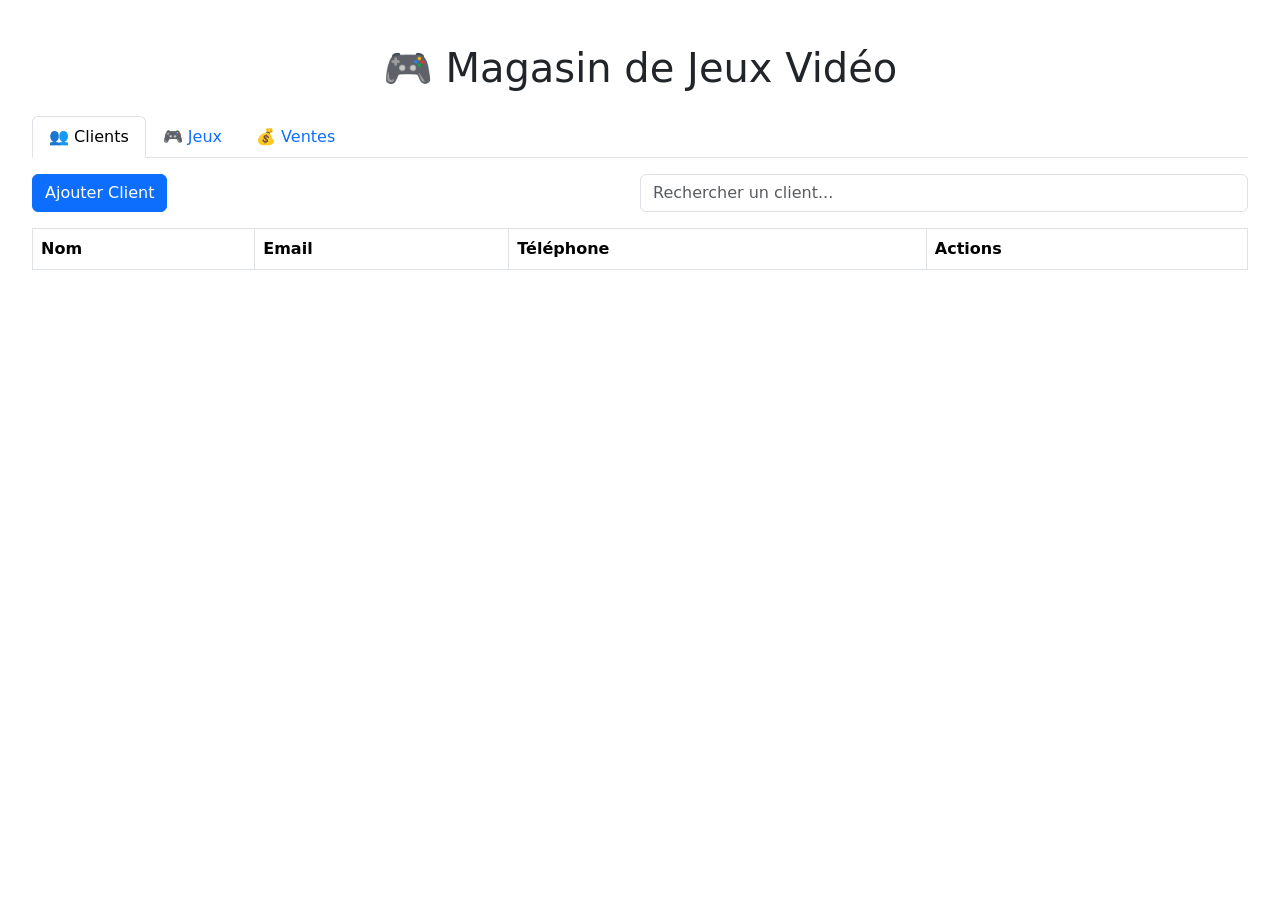
<file: native-spa/index.html>
<!DOCTYPE html>
<html lang="fr">
  <head>
    <meta charset="UTF-8" />
    <title>Magasin de Jeux Vidéo</title>
    <link
      rel="stylesheet"
      href="https://cdn.jsdelivr.net/npm/bootstrap@5.3.0/dist/css/bootstrap.min.css"
    />
    <link rel="stylesheet" href="css/styles.css" />
  </head>
  <body>
    <div id="root"></div>

    <!-- Bootstrap JS Bundle -->
    <script src="./js/utils/bootstrap.bundle.min.js"></script>
    <!-- Main JS Module -->
    <script type="module" src="js/main.js"></script>
  </body>
</html>
</file>
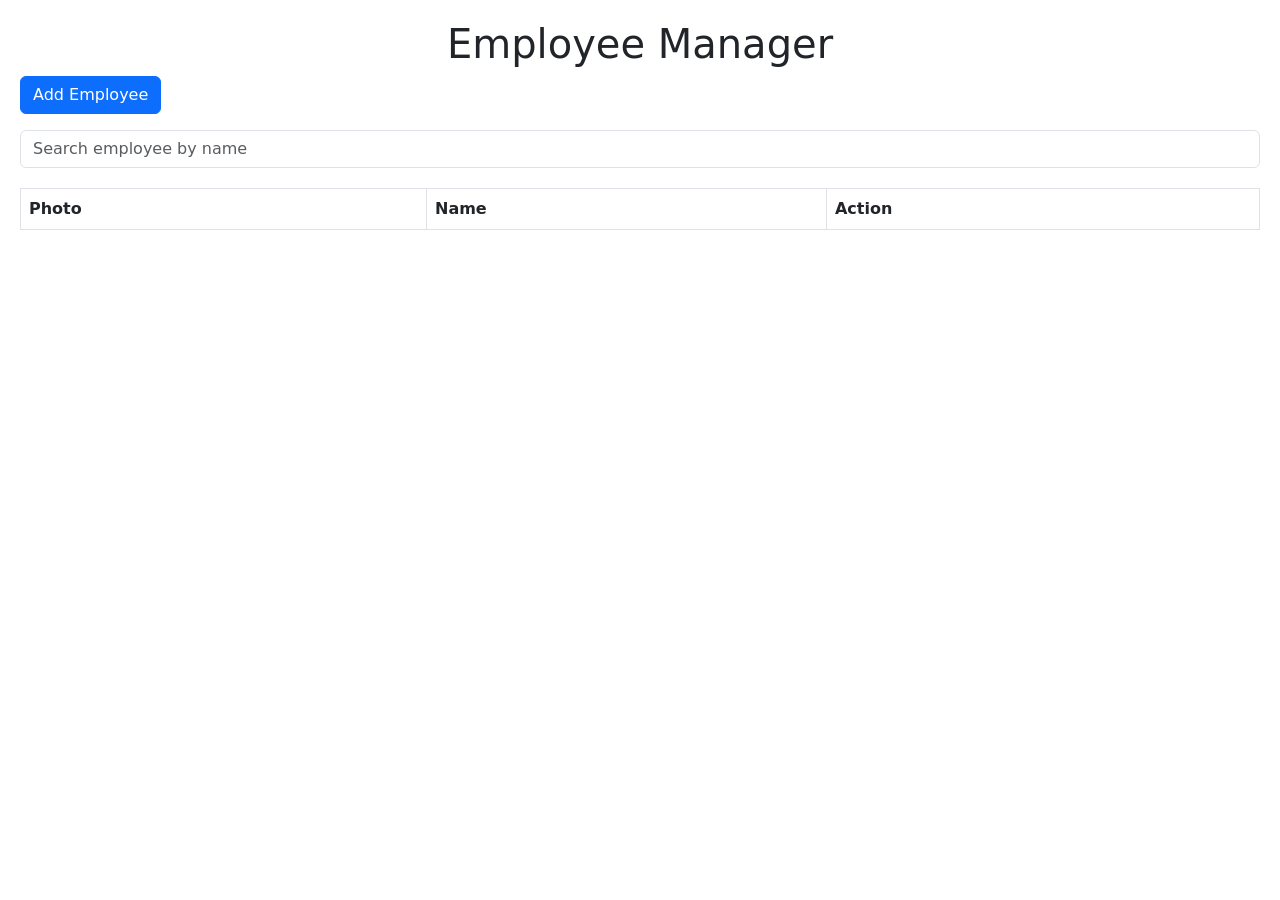
<file: with-jquery/index.html>
<!DOCTYPE html>
<html lang="en">
  <head>
    <meta charset="UTF-8" />
    <title>Employee Manager</title>
    <link rel="stylesheet" href="./css/bootstrap.min.css" />
    <script src="./js/jquery-3.6.0.min.js"></script>
    <script src="./js/bootstrap.bundle.min.js"></script>
    <script src="./js/service.js"></script>

    <style>
      body {
        padding: 20px;
      }
      .employee-list {
        margin-top: 20px;
      }
      .img-thumbnail {
        width: 60px;
        height: 60px;
        object-fit: cover;
      }
    </style>
  </head>
  <body>
    <h1 class="text-center">Employee Manager</h1>
    <!-- Toast container -->
    <div class="position-fixed bottom-0 end-0 p-3" style="z-index: 1055">
      <div
        id="liveToast"
        class="toast"
        role="alert"
        aria-live="assertive"
        aria-atomic="true"
      >
        <div class="toast-header">
          <strong class="me-auto">Notification</strong>
          <button
            type="button"
            class="btn-close"
            data-bs-dismiss="toast"
            aria-label="Close"
          ></button>
        </div>
        <div class="toast-body">Hello, this is a toast message!</div>
      </div>
    </div>
    <!-- Edit Employee Modal -->
    <div class="modal fade" id="editModal" tabindex="-1" aria-hidden="true">
      <div class="modal-dialog">
        <form id="editForm" class="modal-content">
          <div class="modal-header">
            <h5 class="modal-title">Edit Employee</h5>
            <button
              type="button"
              class="btn-close"
              data-bs-dismiss="modal"
            ></button>
          </div>
          <div class="modal-body">
            <input type="hidden" id="editId" />
            <div class="mb-3">
              <label class="form-label">Name</label>
              <input type="text" id="editName" class="form-control" />
            </div>
            <div class="mb-3">
              <label class="form-label">Email</label>
              <input type="email" id="editEmail" class="form-control" />
            </div>
            <div class="mb-3">
              <label class="form-label">Password</label>
              <input type="password" id="editPassword" class="form-control" />
              <span>Keep it empty if you don't want to change it</span>
            </div>
          </div>
          <div class="modal-footer">
            <button class="btn btn-primary" type="submit">Save Changes</button>
          </div>
        </form>
      </div>
    </div>

    <!-- Augment Salary Modal -->
    <div class="modal fade" id="salaryModal" tabindex="-1" aria-hidden="true">
      <div class="modal-dialog">
        <form id="salaryForm" class="modal-content">
          <div class="modal-header">
            <h5 class="modal-title">Augment Salary</h5>
            <button
              type="button"
              class="btn-close"
              data-bs-dismiss="modal"
            ></button>
          </div>
          <div class="modal-body">
            <input type="hidden" id="salaryId" />
            <p><strong>Name:</strong> <span id="salaryName"></span></p>
            <p>
              <strong>Current Salary:</strong>
              <span id="currentSalary"></span> MAD
            </p>
            <div class="mb-3">
              <label class="form-label">New Salary</label>
              <input type="number" id="augmentation" class="form-control" />
            </div>
          </div>
          <div class="modal-footer">
            <button class="btn btn-success" type="submit">Update Salary</button>
          </div>
        </form>
      </div>
    </div>

    <!-- Single Employee Modal -->
    <div
      class="modal fade"
      id="employeeShowModal"
      tabindex="-1"
      aria-hidden="true"
    >
      <div class="modal-dialog">
        <div class="modal-content">
          <div class="modal-header">
            <h5 class="modal-title" id="employeeName"></h5>
            <button
              type="button"
              class="btn-close"
              data-bs-dismiss="modal"
            ></button>
          </div>
          <div class="modal-body">
            <div>
              <div
                id="employeePhoto"
                style="display: flex; justify-content: center"
              ></div>
            </div>
            <p><strong>Id</strong> <span id="employeeId"></span></p>
            <p><strong>Email</strong> <span id="employeeEmail"></span></p>
            <p>
              <strong>Current Salary</strong>
              <span id="employeeSalary"></span> MAD
            </p>
          </div>
        </div>
      </div>
    </div>

    <!-- Add Employee Button -->
    <button
      class="btn btn-primary"
      data-bs-toggle="modal"
      data-bs-target="#employeeModal"
    >
      Add Employee
    </button>

    <!-- Search -->
    <div class="my-3">
      <input
        type="text"
        id="searchInput"
        class="form-control"
        placeholder="Search employee by name"
      />
    </div>

    <!-- Employee Table -->
    <table class="table table-bordered employee-list">
      <thead>
        <tr>
          <th>Photo</th>
          <th>Name</th>
          <th>Action</th>
        </tr>
      </thead>
      <tbody id="employeeTable"></tbody>
    </table>

    <!-- Add Employee Modal -->
    <div
      class="modal fade"
      id="employeeModal"
      tabindex="-1"
      aria-labelledby="employeeModalLabel"
      aria-hidden="true"
    >
      <div class="modal-dialog">
        <div class="modal-content">
          <form id="employeeForm">
            <div class="modal-header">
              <h5 class="modal-title" id="employeeModalLabel">
                Add New Employee
              </h5>
              <button
                type="button"
                class="btn-close"
                data-bs-dismiss="modal"
              ></button>
            </div>
            <div class="modal-body">
              <div id="formErrors" class="alert alert-danger d-none"></div>

              <div class="mb-3">
                <label for="empName" class="form-label">Name</label>
                <input type="text" class="form-control" id="empName" />
              </div>

              <div class="mb-3">
                <label for="empEmail" class="form-label">Email</label>
                <input type="email" class="form-control" id="empEmail" />
              </div>

              <div class="mb-3">
                <label for="empPassword" class="form-label">Password</label>
                <input type="password" class="form-control" id="empPassword" />
              </div>

              <div class="mb-3">
                <label for="empSalary" class="form-label">Salary</label>
                <input type="number" class="form-control" id="empSalary" />
              </div>

              <div class="mb-3">
                <label for="empPhoto" class="form-label">Photo</label>
                <input
                  type="file"
                  class="form-control"
                  id="empPhoto"
                  accept="image/*"
                />
                <img
                  id="photoPreview"
                  class="img-thumbnail mt-2 d-none"
                  alt="Preview"
                />
              </div>
            </div>
            <div class="modal-footer">
              <button type="submit" class="btn btn-primary">
                Add Employee
              </button>
            </div>
          </form>
        </div>
      </div>
    </div>

    <script>
      let currentPhotoBase64 = "";

      async function renderEmployees(filter = "") {
        const tbody = $("#employeeTable");
        tbody.empty();
        let employees = await getEmployees();
        const filtered = employees.filter((emp) =>
          emp.name?.toLowerCase().includes(filter.toLowerCase())
        );

        filtered.forEach((emp) => {
          tbody.append(`
          <tr>
            <td><img src="${getFile(emp.photo)}" class="img-thumbnail"></td>
            <td>${emp.name}</td>
            <td>

              <button class="btn btn-info btn-sm show-emp-btn" data-index="${
                emp.id
              }">Show Employee</button>
              
              <button class="btn btn-success btn-sm augment-btn" data-index="${
                emp.id
              }">Augment Salary</button>
              <button class="btn btn-warning btn-sm edit-btn" data-index="${
                emp.id
              }">Edit</button>
              <button class="btn btn-danger btn-sm delete-btn" data-index="${
                emp.id
              }">Delete</button>
            </td>
          </tr>
        `);
        });
      }

      function validateForm(data) {
        let errors = [];

        if (!data.name) errors.push("Name is required.");
        if (!data.email || !/^\S+@\S+\.\S+$/.test(data.email))
          errors.push("Valid email is required.");
        if (!data.password || data.password.length < 6)
          errors.push("Password must be at least 6 characters.");
        if (!data.salary || isNaN(data.salary) || data.salary <= 0)
          errors.push("Salary must be a positive number.");
        if (!data.photo) errors.push("Photo is required.");

        return errors;
      }

      $("#empPhoto").on("change", function () {
        const file = this.files[0];
        if (file) {
          const reader = new FileReader();
          reader.onload = function (e) {
            currentPhotoBase64 = e.target.result;
            $("#photoPreview")
              .attr("src", currentPhotoBase64)
              .removeClass("d-none");
          };
          reader.readAsDataURL(file);
        }
      });

      $("#employeeForm").on("submit", async function (e) {
        e.preventDefault();

        const name = $("#empName").val().trim();
        const email = $("#empEmail").val().trim();
        const password = $("#empPassword").val();
        const salary = $("#empSalary").val();
        const photoInput = document.getElementById("empPhoto");
        const photoFile = photoInput.files[0];

        // Simple validation
        const errors = [];
        if (!name) errors.push("Name is required.");
        if (!email || !/^\S+@\S+\.\S+$/.test(email))
          errors.push("Valid email is required.");
        if (!password || password.length < 6)
          errors.push("Password must be at least 6 characters.");
        if (!salary || isNaN(salary) || salary <= 0)
          errors.push("Salary must be a positive number.");
        if (!photoFile) errors.push("Photo is required.");

        if (errors.length > 0) {
          $("#formErrors").html(errors.join("<br>")).removeClass("d-none");
          return;
        }
        $("#formErrors").addClass("d-none");

        const formData = new FormData();
        formData.append("name", name);
        formData.append("email", email);
        formData.append("password", password);
        formData.append("salary", salary);
        formData.append("photo", photoFile);

        try {
          const response = await fetch(`${baseUrl}/api/v1/employees`, {
            method: "POST",
            body: formData,
          });

          if (!response.ok) {
            const errorData = await response.json();
            $("#formErrors")
              .html(errorData.error || "Failed to add employee")
              .removeClass("d-none");
            return;
          }
          showToast("Employee added successfully!");
          $("#employeeModal").modal("hide");
          $("#employeeForm")[0].reset();
          $("#photoPreview").addClass("d-none");
          currentPhotoBase64 = "";

          renderEmployees($("#searchInput").val());
        } catch (err) {
          $("#formErrors")
            .html("An error occurred: " + err.message)
            .removeClass("d-none");
        }
      });

      $("#employeeTable").on("click", ".delete-btn", function () {
        const index = $(this).data("index");
        deleteEmployee(index)
          .then((res) => {
            if (res) {
              showToast("Employee deleted successfully!");
              renderEmployees($("#searchInput").val());
            }
          })
          .catch(() => {
            showToast("Failed to delete employee");
          });
      });

      $("#employeeTable").on("click", ".show-emp-btn", async function () {
        const id = $(this).data("index");
        const emp = (await getEmployees()).find((e) => e.id === id);
        $("#employeeId").html(emp.id);
        $("#employeeName").html(emp.name);
        $("#employeeEmail").html(emp.email);
        $("#employeeSalary").html(emp.salary);

        $("#employeePhoto").html(
          `<img 
            src="${getFile(emp.photo)}" 
            class="img-thumbnail" 
            style="
              width: 80px; 
              height: 80px; 
              object-fit: cover; 
              border-radius: 8px; 
              box-shadow: 0 2px 6px rgba(0,0,0,0.15);
              transition: transform 0.3s ease;
            "
            onmouseover="this.style.transform='scale(1.1)'" 
            onmouseout="this.style.transform='scale(1)'"
          >`
        );
        $("#employeeShowModal").modal("show");
      });

      $("#searchInput").on("input", function () {
        renderEmployees($(this).val());
      });
      $("#employeeTable").on("click", ".augment-btn", async function () {
        const id = $(this).data("index");
        const emp = (await getEmployees()).find((e) => e.id === id);
        $("#salaryId").val(emp.id);
        $("#salaryName").text(emp.name);
        $("#currentSalary").text(emp.salary);
        $("#salaryModal").modal("show");
      });

      $("#salaryForm").on("submit", async function (e) {
        e.preventDefault();
        const id = $("#salaryId").val();
        const augmentation = $("#augmentation").val();
        if (!augmentation) {
          alert("augmentation are required");
        }
        await augmentSalary(id, augmentation);
        showToast("Salary updated!");
        $("#salaryModal").modal("hide");
        renderEmployees($("#searchInput").val());
      });

      $("#employeeTable").on("click", ".edit-btn", async function () {
        const id = $(this).data("index");
        const emp = (await getEmployees()).find((e) => e.id === id);
        $("#editId").val(emp.id);
        $("#editName").val(emp.name);
        $("#editEmail").val(emp.email);
        $("#editPassword").val("");
        $("#editModal").modal("show");
      });

      $("#editForm").on("submit", async function (e) {
        e.preventDefault();
        const id = $("#editId").val();
        const updatedData = {
          name: $("#editName").val(),
          email: $("#editEmail").val(),
        };
        const password = $("#editPassword").val();
        if (password) {
          updatedData.password = password;
        }
        await editEmployee(id, updatedData);
        showToast("Employee updated!");
        $("#editModal").modal("hide");
        renderEmployees($("#searchInput").val());
      });
      renderEmployees();
    </script>
  </body>
</html>
</file>
<file: native-spa/css/styles.css>
body {
  padding: 20px;
}
.employee-list {
  margin-top: 20px;
}
.img-thumbnail {
  width: 60px;
  height: 60px;
  object-fit: cover;
}
</file>
